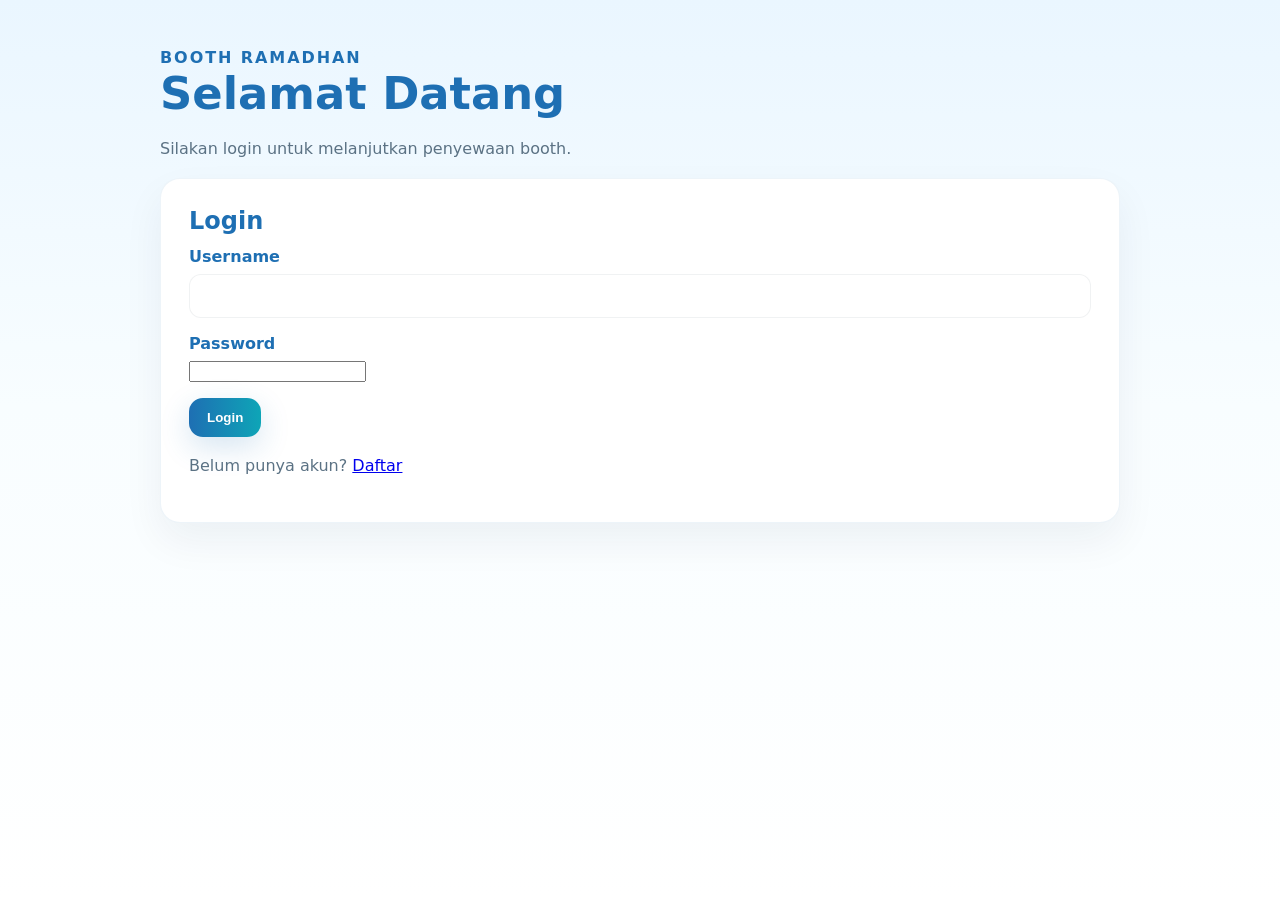
<file: PAPBO/BoothRamadhan/frontend/index.html>
<!DOCTYPE html>
<html lang="id">
<head>
    <meta charset="UTF-8">
    <title>Login - Booth Ramadhan</title>
    <link rel="stylesheet" href="style.css">
</head>
<body>

<main class="hero">
    <div class="hero__content">

        <span class="eyebrow">Booth Ramadhan</span>
        <h1>Selamat Datang</h1>
        <p>Silakan login untuk melanjutkan penyewaan booth.</p>

        <section class="card">
            <h2>Login</h2>

            <form id="login">
                <div class="form-group">
                    <label>Username</label>
                    <input id="u" type="text" required>
                </div>

                <div class="form-group">
                    <label>Password</label>
                    <input id="p" type="password" required>
                </div>

                <div class="form-actions">
                    <button class="button button--primary">Login</button>
                </div>
            </form>

            <p class="muted">
                Belum punya akun? <a href="register.html">Daftar</a>
            </p>
        </section>

    </div>
</main>

<script>
const API = "http://localhost:8080";

login.onsubmit = async e => {
    e.preventDefault();

    const res = await fetch(API + "/auth/login", {
        method: "POST",
        headers: {"Content-Type":"application/json"},
        body: JSON.stringify({
            username: u.value,
            password: p.value
        })
    });

    const result = await res.text();

    if (result === "admin") {
        location.href = "admin.html";
    } else if (result === "user") {
        location.href = "pelanggan.html";
    } else {
        alert("Login gagal");
    }
};
</script>

</body>
</html>
</file>
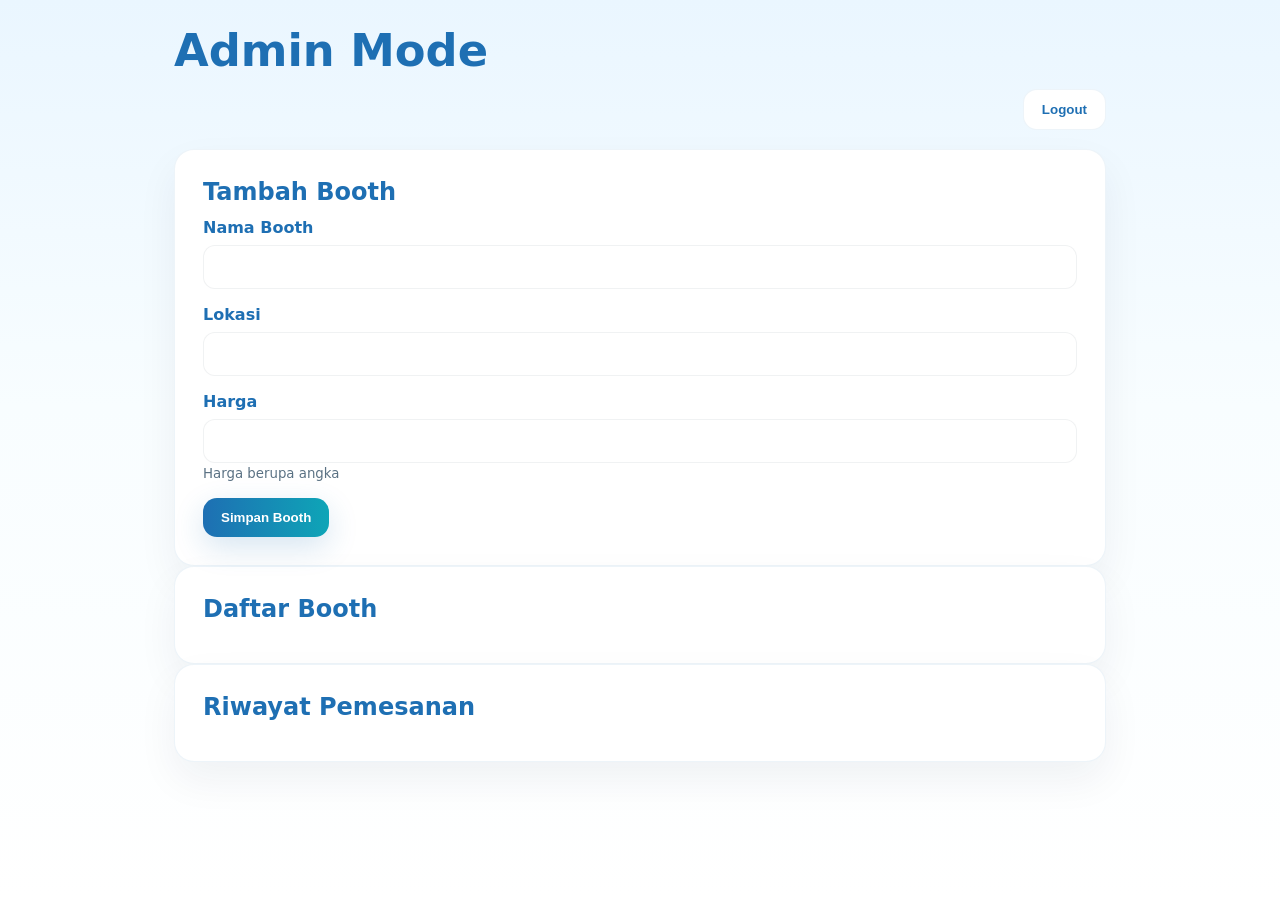
<file: PAPBO/BoothRamadhan/frontend/Admin.html>
<!DOCTYPE html>
<html lang="id">
<head>
    <meta charset="UTF-8">
    <title>Admin Booth Ramadhan</title>
    <link rel="stylesheet" href="style.css">
</head>

<body>

<div class="container">

    <h1>Admin Mode</h1>

    <!-- LOGOUT -->
    <div style="text-align: right;">
        <button class="button button--secondary" onclick="logout()">
            Logout
        </button>
    </div>

    <br>

    <!-- FORM BOOTH -->
    <section class="card">
        <h2>Tambah Booth</h2>

        <form id="booth-form">

            <div class="form-group">
                <label>Nama Booth</label>
                <input id="namaBooth" type="text" required>
            </div>

            <div class="form-group">
                <label>Lokasi</label>
                <input id="lokasi" type="text" required>
            </div>

            <div class="form-group">
                <label>Harga</label>
                <input id="harga" type="number" min="0" required>
                <small class="muted">Harga berupa angka </small>
            </div>

            <div class="form-actions">
                <button class="button button--primary" type="submit">
                    Simpan Booth
                </button>
            </div>

        </form>
    </section>

    <!-- LIST BOOTH -->
    <section class="card">
        <h2>Daftar Booth</h2>
        <div id="hasil"></div>
    </section>

    <!-- RIWAYAT PEMESANAN  -->
    <section class="card">
        <h2>Riwayat Pemesanan</h2>
        <div id="riwayat"></div>
    </section>

</div>

<script src="admin.js"></script>

<script>
function logout() {
    localStorage.removeItem("role");
    localStorage.removeItem("username");
    window.location.href = "index.html";
}
</script>

</body>
</html>
</file>
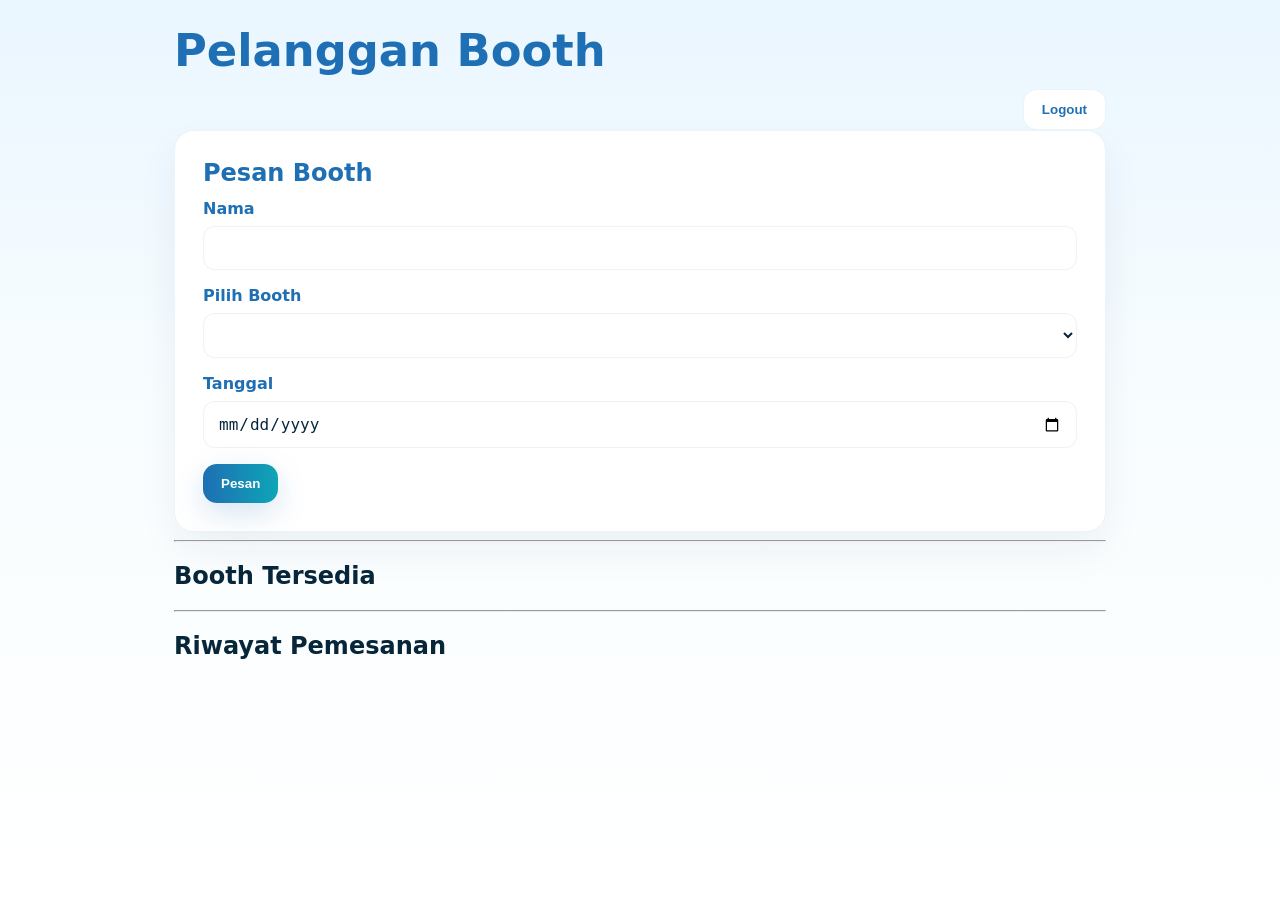
<file: PAPBO/BoothRamadhan/frontend/pelanggan.html>
<!DOCTYPE html>
<html>
<head>
    <title>Pelanggan</title>
    <link rel="stylesheet" href="style.css">
</head>

<body>

<div class="container">

    <h1>Pelanggan Booth</h1>

    <div style="text-align:right;">
    <button class="button button--secondary" onclick="logout()">
        Logout
    </button>
</div>

    <!-- FORM PESAN -->
    <section class="card">

        <h2>Pesan Booth</h2>

        <div class="form-group">
            <label>Nama</label>
            <input type="text" id="namaUser">
        </div>

        <div class="form-group">
            <label>Pilih Booth</label>
            <select id="boothSelect"></select>
        </div>

        <div class="form-group">
            <label>Tanggal</label>
            <input type="date" id="tanggal">
        </div>

        <div class="form-actions">
            <button class="button button--primary" onclick="pesan()">Pesan</button>
        </div>

    </section>

    <hr>

    <!-- BOOTH LIST -->
    <h2>Booth Tersedia</h2>
    <div id="listBooth"></div>

    <hr>

    <!-- RIWAYAT -->
    <h2>Riwayat Pemesanan</h2>
    <div id="riwayat"></div>

</div>

<script src="pelanggan.js"></script>

<script>
function logout() {
    localStorage.removeItem("role");
    localStorage.removeItem("username");
    window.location.href = "index.html";
}
</script>

</body>
</html>
</file>
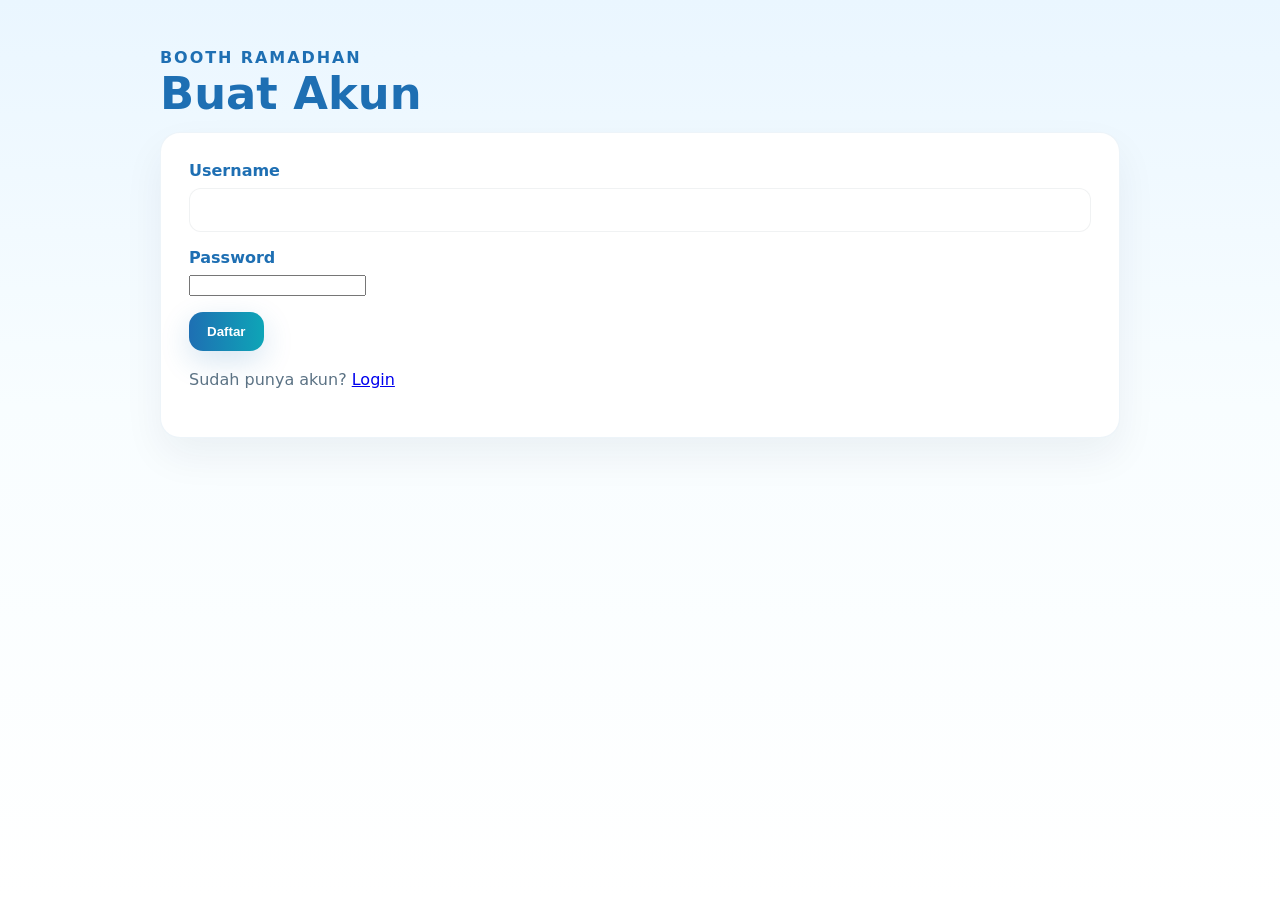
<file: PAPBO/BoothRamadhan/frontend/register.html>
<!DOCTYPE html>
<html lang="id">
<head>
    <meta charset="UTF-8">
    <title>Register</title>
    <link rel="stylesheet" href="style.css">
</head>
<body>

<main class="hero">
    <div class="hero__content">

        <span class="eyebrow">Booth Ramadhan</span>
        <h1>Buat Akun</h1>

        <section class="card">
            <form id="register">
                <div class="form-group">
                    <label>Username</label>
                    <input id="ru" type="text" required>
                </div>

                <div class="form-group">
                    <label>Password</label>
                    <input id="rp" type="password" required>
                </div>

                <div class="form-actions">
                    <button class="button button--primary">Daftar</button>
                </div>
            </form>

            <p class="muted">
                Sudah punya akun? <a href="index.html">Login</a>
            </p>
        </section>

    </div>
</main>

<script>
const API = "http://localhost:8080";

register.onsubmit = async e => {
    e.preventDefault();

    await fetch(API + "/auth/register", {
        method: "POST",
        headers: {"Content-Type":"application/json"},
        body: JSON.stringify({
            username: ru.value,
            password: rp.value
        })
    });

    alert("Berhasil daftar!");
    location.href = "index.html";
};
</script>

</body>
</html>
</file>
<file: PAPBO/BoothRamadhan/frontend/style.css>
* {
    box-sizing: border-box;
}



* { box-sizing: border-box; }

:root {
  --bg-1: #eaf6ff; /* pale blue */
  --bg-2: #ffffff; /* white */
  --accent: #1e6fb3; /* primary blue */
  --accent-2: #0ea5b7; /* teal-cyan */
  --muted: #5b7284; /* muted text */
  --card-border: rgba(30,111,179,0.08);
  --success: #064e3b;
  --danger: #b91c1c;
}

body {
  margin: 0;
  min-height: 100vh;
  font-family: Inter, system-ui, -apple-system, "Segoe UI", Roboto, "Helvetica Neue", Arial;
  color: #07263a;
  background: linear-gradient(180deg, var(--bg-1) 0%, #f8fdff 45%, var(--bg-2) 100%);
  -webkit-font-smoothing: antialiased;
  -moz-osx-font-smoothing: grayscale;
}

.hero { display: grid; place-items: center; padding: 48px 20px; }

.hero__content { max-width: 960px; width: 100%; }

.eyebrow { color: var(--accent); font-weight: 800; letter-spacing: .12em; text-transform: uppercase; }

h1 { margin: 0 0 12px; font-size: clamp(1.6rem, 3.8vw, 2.8rem); color: var(--accent); }

p { color: var(--muted); line-height: 1.6; }

.hero__actions { display:flex; gap:12px; margin-top:18px; }

.button { padding:12px 18px; border-radius: 14px; font-weight:700; cursor:pointer; border: none; }

.button--primary { background: linear-gradient(90deg,var(--accent), var(--accent-2)); color:white; box-shadow: 0 10px 30px rgba(30,111,179,0.18); }
.button--secondary { background: white; color: var(--accent); border:1px solid var(--card-border); }

.card { background: var(--bg-2); border-radius: 18px; padding: 20px; box-shadow: 0 18px 40px rgba(6,38,61,0.06); border: 1px solid var(--card-border); }
.card h2 { margin:0 0 12px; color: var(--accent); }

/* Layout helpers */
.container { max-width: 980px; margin: 0 auto; padding: 24px; }

.status-message { min-height:44px; margin: 18px 0; padding: 12px 16px; border-radius: 12px; background: linear-gradient(90deg, rgba(14,165,183,0.06), rgba(30,111,179,0.04)); color: var(--accent); border:1px solid rgba(14,165,183,0.08); }

.booth-card { margin: 16px 0; padding: 18px; border-radius: 14px; background: linear-gradient(180deg, #fff, #f4fbff); border:1px solid var(--card-border); display:flex; justify-content:space-between; align-items:center; }
.booth-info { flex:1; }
.booth-actions { display:flex; gap:10px; align-items:center; }

button { appearance:none; }

/* Forms */
label { display:block; margin-bottom:8px; font-weight:600; color:var(--accent); }
input[type="text"], input[type="number"], input[type="date"], select { width:100%; padding:12px 14px; border-radius:12px; border:1px solid rgba(6,38,61,0.06); background:white; color:#07263a; font-size:1rem; }

.form-group { margin-bottom:14px; }
.form-actions { display:flex; gap:12px; }

.reservation-card { margin: 14px 0; padding:16px; border-radius:12px; background: linear-gradient(90deg, rgba(14,165,183,0.04), rgba(30,111,179,0.02)); border:1px solid rgba(14,165,183,0.06); }

/* Responsive */
@media (min-width:900px) {
  .hero { grid-template-columns: 1fr; }
  .card { padding: 28px; border-radius: 20px; }
}

@media (max-width:700px) {
  .hero { padding: 28px 16px; }
  .button { width:100%; }
  /* Mobile tweaks: reduce card padding and font sizes for compact view */
  .card { padding: 14px; }
  .card h2 { font-size: 1.05rem; }
  h1 { font-size: 1.4rem; }
  .reservation-card { padding: 12px; }
}

/* Small utility */
.muted { color: var(--muted); }

/* Accent chips */
.price-chip { background: linear-gradient(90deg, rgba(30,111,179,0.12), rgba(14,165,183,0.08)); padding:6px 10px; border-radius: 999px; font-weight:700; color:var(--accent); }

/* focus states for accessibility */
input:focus, select:focus, button:focus { outline: 3px solid rgba(30,111,179,0.14); outline-offset: 2px; }
.form-group {
    margin-bottom: 16px;
}

.form-actions {
    display: flex;
    flex-wrap: wrap;
    gap: 12px;
    margin-top: 12px;
}

/* Icon button styles */
.btn-icon { display:inline-flex; align-items:center; gap:8px; padding:10px 14px; border-radius:10px; font-weight:700; background: linear-gradient(90deg,var(--accent), var(--accent-2)); color:#fff; border:none; }
.btn-icon svg { display:block; flex:0 0 16px; color: white; }
.btn-icon span { display:inline-block; line-height:1; }
.btn-icon.btn-danger { background: linear-gradient(90deg, #d9534f, #c53030); }
.btn-icon.btn-cancel { background: white; color: var(--accent); border:1px solid var(--card-border); }
.btn-icon.btn-edit { background: linear-gradient(90deg, rgba(255,255,255,0.06), rgba(255,255,255,0.02)); color: var(--accent); border:1px solid rgba(30,111,179,0.08); padding:8px 12px; }
.btn-save { padding:10px 14px; }
</file>
